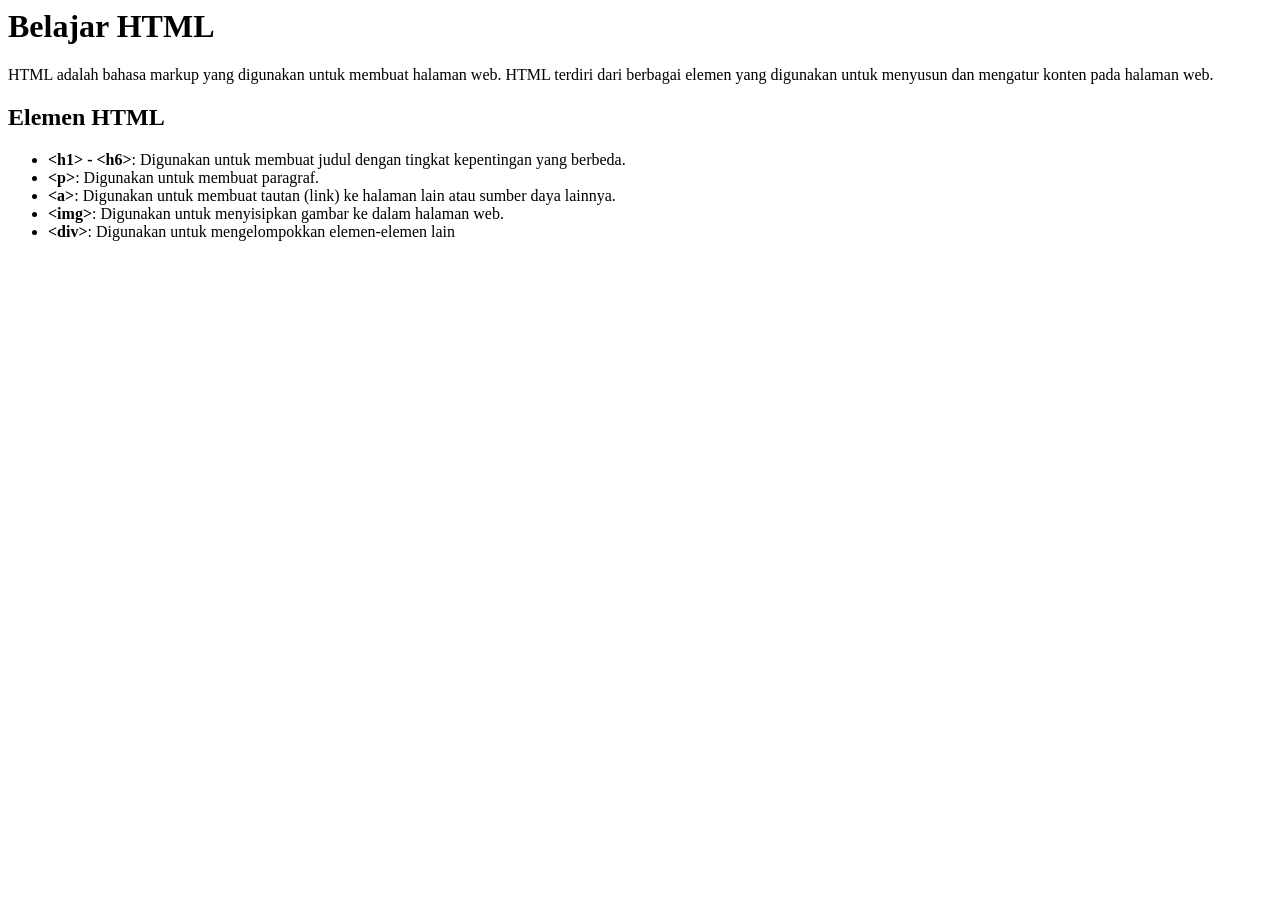
<file: Pertemuan 3/index.html>
<html>
    <head>
        <title>Pertemuan 3</title>
    </head>
    <body>
        <h1>Belajar HTML</h1>
        <p>HTML adalah bahasa markup yang digunakan untuk membuat halaman web. HTML terdiri dari berbagai elemen yang digunakan untuk menyusun dan mengatur konten pada halaman web.</p>
        <h2>Elemen HTML</h2>
        <ul>
            <li><strong>&lt;h1&gt; - &lt;h6&gt;</strong>: Digunakan untuk membuat judul dengan tingkat kepentingan yang berbeda.</li>
            <li><strong>&lt;p&gt;</strong>: Digunakan untuk membuat paragraf.</li>
            <li><strong>&lt;a&gt;</strong>: Digunakan untuk membuat tautan (link) ke halaman lain atau sumber daya lainnya.</li>
            <li><strong>&lt;img&gt;</strong>: Digunakan untuk menyisipkan gambar ke dalam halaman web.</li>
            <li><strong>&lt;div&gt;</strong>: Digunakan untuk mengelompokkan elemen-elemen lain
    </body>
</html>
</file>
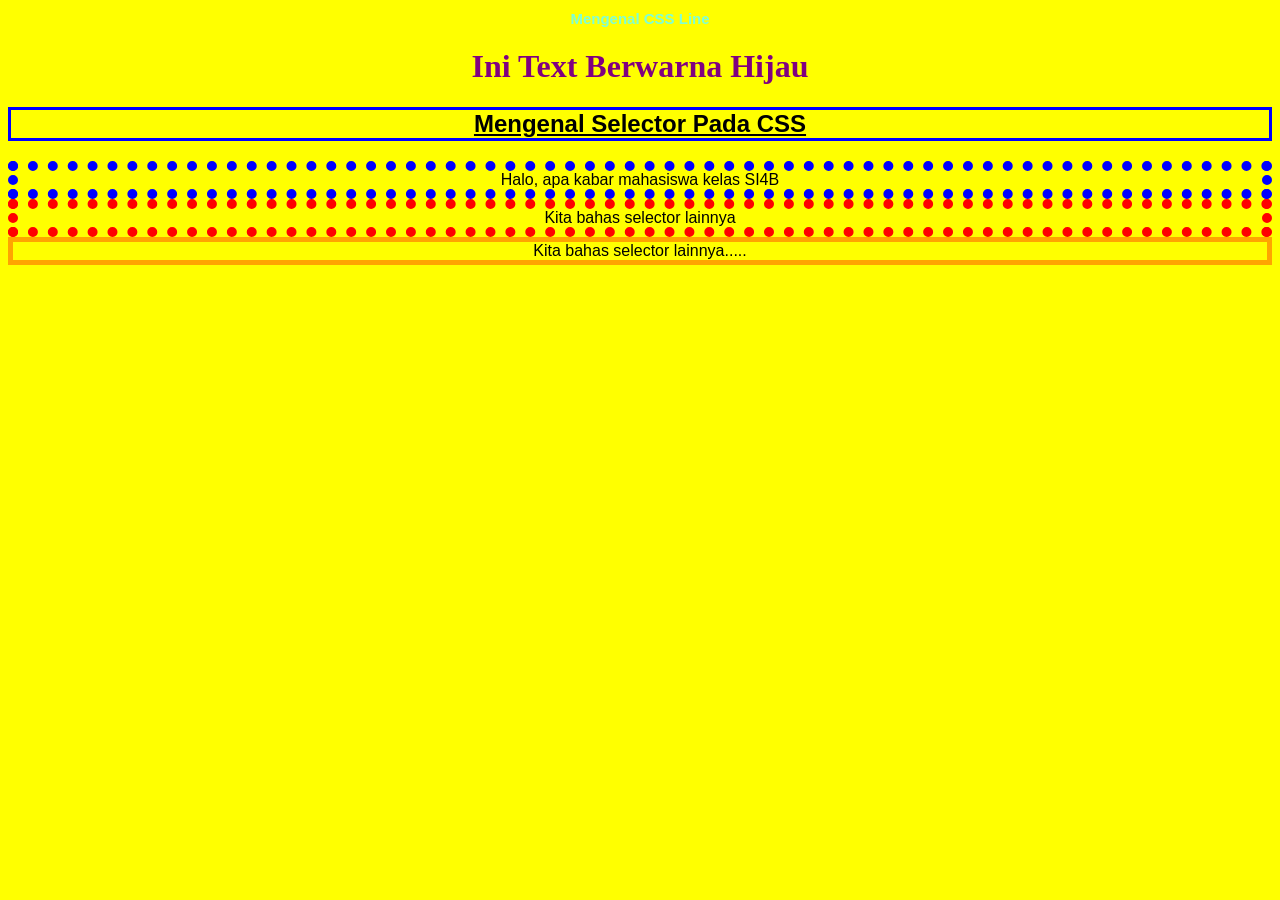
<file: Pertemuan 5/index.html>
<!DOCTYPE html>
<html lang="en">
<head>
    <meta charset="UTF-8">
    <meta name="viewport" content="width=device-width, initial-scale=1.0">
    <title>Belajar CSS</title>
    <!-- External CSS -->
    <link rel="stylesheet" href="gayasaya.css">
</head>
<body>
    <h1 style="color: aquamarine;font-size: 15px;">Mengenal CSS Line</h1>
    <h1 style="color: purple;font-family: 'Times New Roman', Times, serif;">Ini Text Berwarna Hijau</h1>
    <h2 class="border-warna-biru" style="border-style: solid;">Mengenal Selector Pada CSS</h2>
    <div class="border-warna-biru">
        Halo, apa kabar mahasiswa kelas SI4B
    </div>
    <div class="border-warna-merah">
        Kita bahas selector lainnya
    </div>
    <div class="border-warna-hijau border-spesial">
        Kita bahas selector lainnya.....    
    </div>
</body>
</html>
</file>
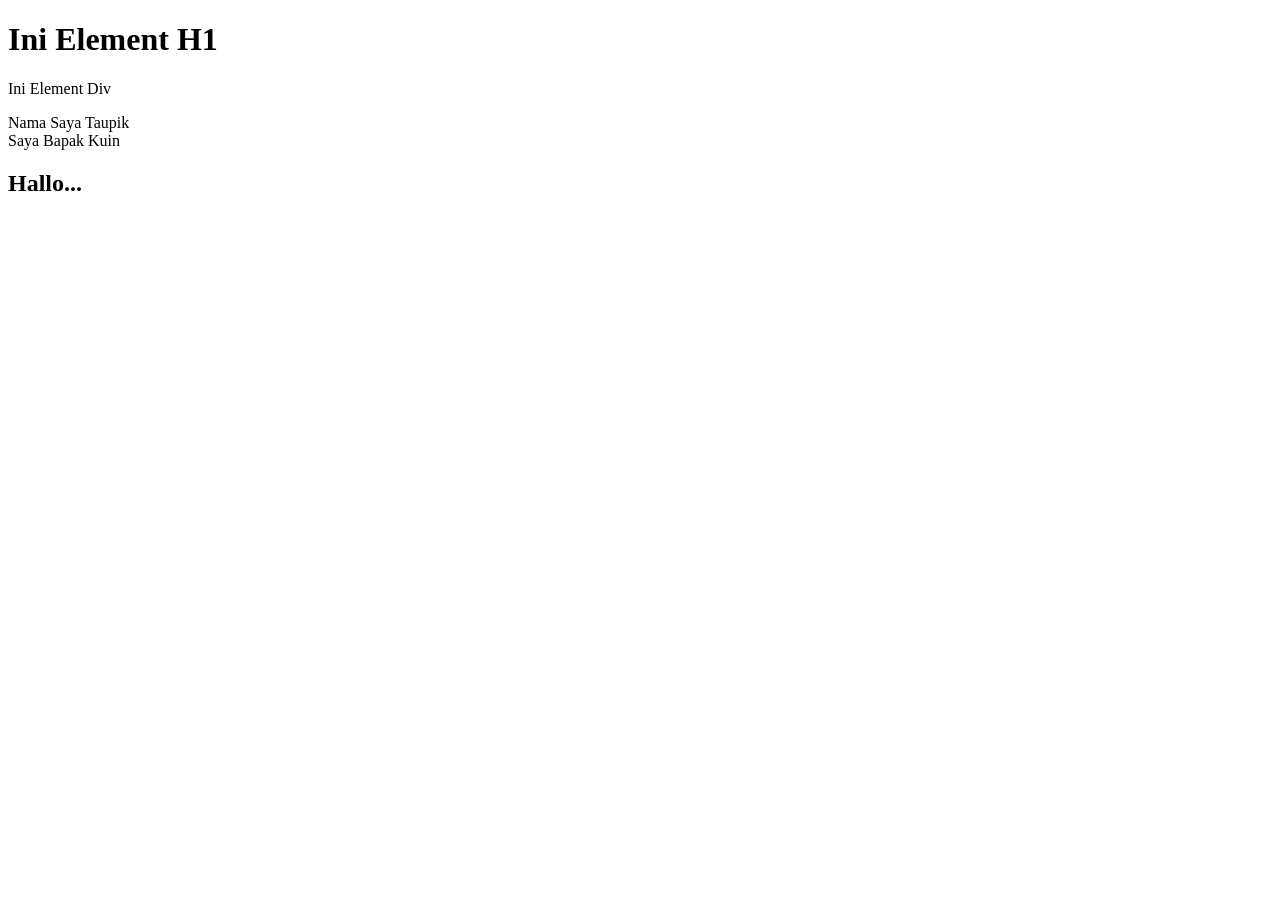
<file: Pertemuan 7/index.html>
<!DOCTYPE html>
<html lang="en">
<head>
    <meta charset="UTF-8">
    <meta name="viewport" content="width=device-width, initial-scale=1.0">
    <title>Javascript</title>
    <!-- Script Kalau Banyak Jangan Taruh Diatas (Taruh Dibawah [body]) -->
    <script>
        //Output Console
        console.log("Hallo JavaScript");
        console.error("Ini pesan eror");
        console.table(["Apel","Jeruk","Semangka"]);

        //Output Document
        //alert("Halo Kuin, Kamu Mokel ga?");
        
    </script>
</head>
<body>
    <h1>Ini Element H1</h1>
    <div>Ini Element Div</div>
    <p id="demo"></p>
    <script>
        // var nama = prompt("Masukan nama Anda");
        // console.log("Hallo" + nama );
        // var isJomblo = confirm("Apakah anda Jomblo, kalo ya, mau lanjut?");
        // if(isJomblo){
        //    console.log("Ciee Jomblo");
        // } else{
        //    console.log("Bye....")
        // }
        
        // Output Document - DOM
        document.write("<h2>Hallo...</h2>");
        document.getElementById("demo").innerHTML = "Nama Saya Taupik";
        document.getElementById("demo").innerHTML += "<br>Saya Bapak Kuin</br>";

        //Variabel
        var nama = "Taufik Qurahman"; //string
        var npm = 242212399512; //int
        var isMale = true; //bolean
        var hobi = ["reading","Writing","Dancing"]; //array
        var nilaikuliah = {
            "namaMK":"PAW 1",
            "nilaiHuruf":"A",
            "nilaiAngka":"90"
        }; //object
    </script>
</body>
</html>
</file>
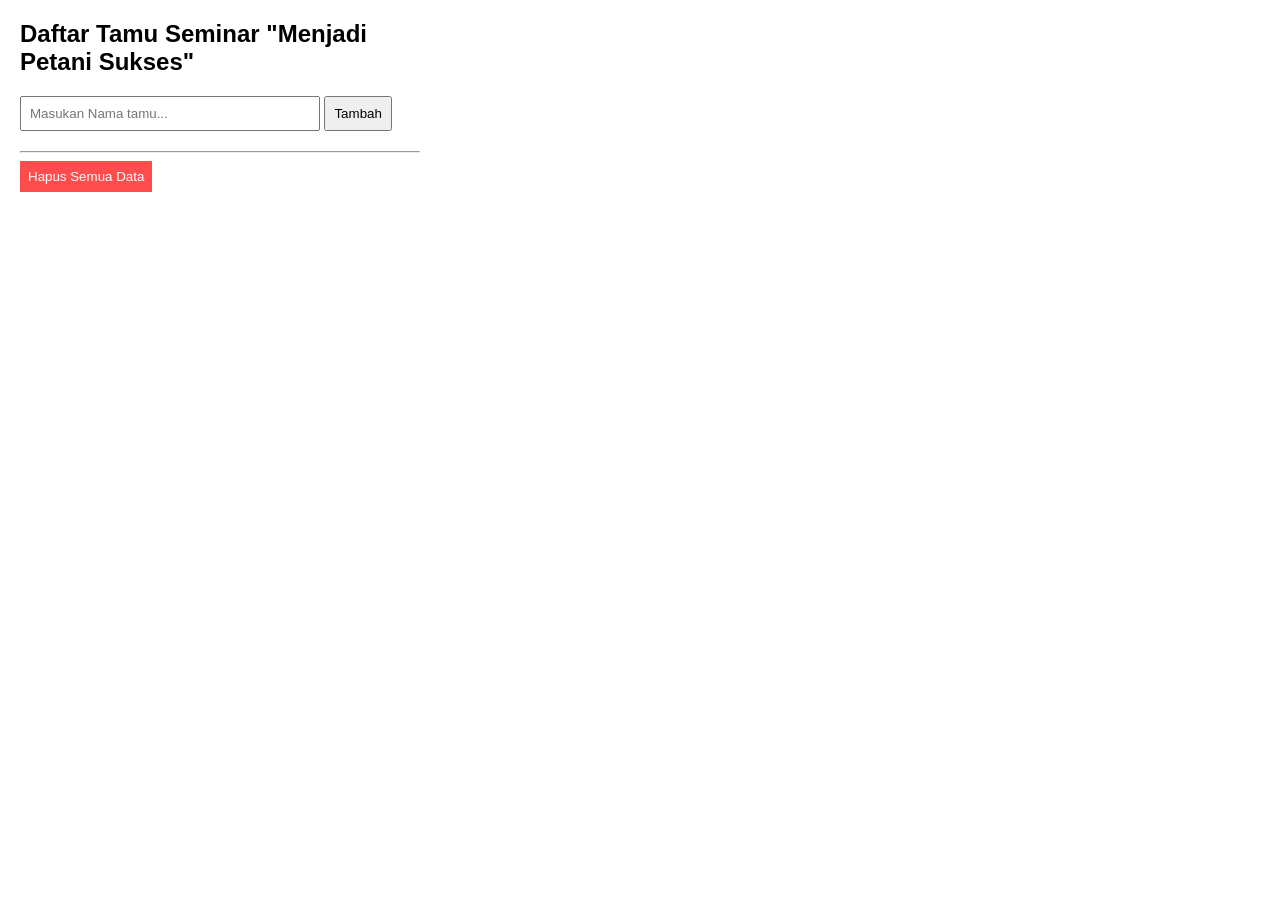
<file: Pertemuan 9/Latihan/latihan.html>
<!DOCTYPE html>
<html lang="en">
<head>
    <meta charset="UTF-8">
    <meta name="viewport" content="width=device-width, initial-scale=1.0">
    <title>Buku Tamu</title>
    <link rel="stylesheet" href="style.css">
</head>
<body>
    <div class="container">
        <h2>Daftar Tamu Seminar "Menjadi Petani Sukses"</h2>
        <input type="text" id="guestInput" placeholder="Masukan Nama tamu...">
        <button onclick="addGuest()">Tambah</button>

        <ul id="guestList"></ul>

        <hr>
        <button style="background-color: #ff4d4d; color: white; border: none;" onclick="clearList()">
            Hapus Semua Data
        </button>
    </div>
    <script src="script.js"></script>
</body>
</html>
</file>
<file: Pertemuan 5/gayasaya.css>
/* ini internal CSS 
    Selector tag HTML*/
body{
            background-color: yellow;
            text-align: center;
            font-family: 'Gill Sans', 'Gill Sans MT', Calibri, 'Trebuchet MS', sans-serif;
        }

        h2{
            text-decoration: underline;
        }

        div{
            border-width: 10px;
            border-style: dotted;
            border-color: black;
        }

        /* Ini Selector Class*/
        .border-warna-merah{
            border-color: red;
        }

        .border-warna-biru{
            border-color: blue;
        }

        .border-warna-hijau{
            border-color: green;
        }
        .border-spesial{
            border: 5px solid orange;
        }
</file>
<file: Pertemuan 9/Latihan/style.css>
body{
    font-family: sans-serif;
    margin: 20px;
}

.container{
    max-width: 400px;
}

input{
    padding: 8px;
    width: 70%;
}

button{
    padding: 8px;
    cursor: pointer;
}

ul{
    margin-top: 20px;
}
</file>
